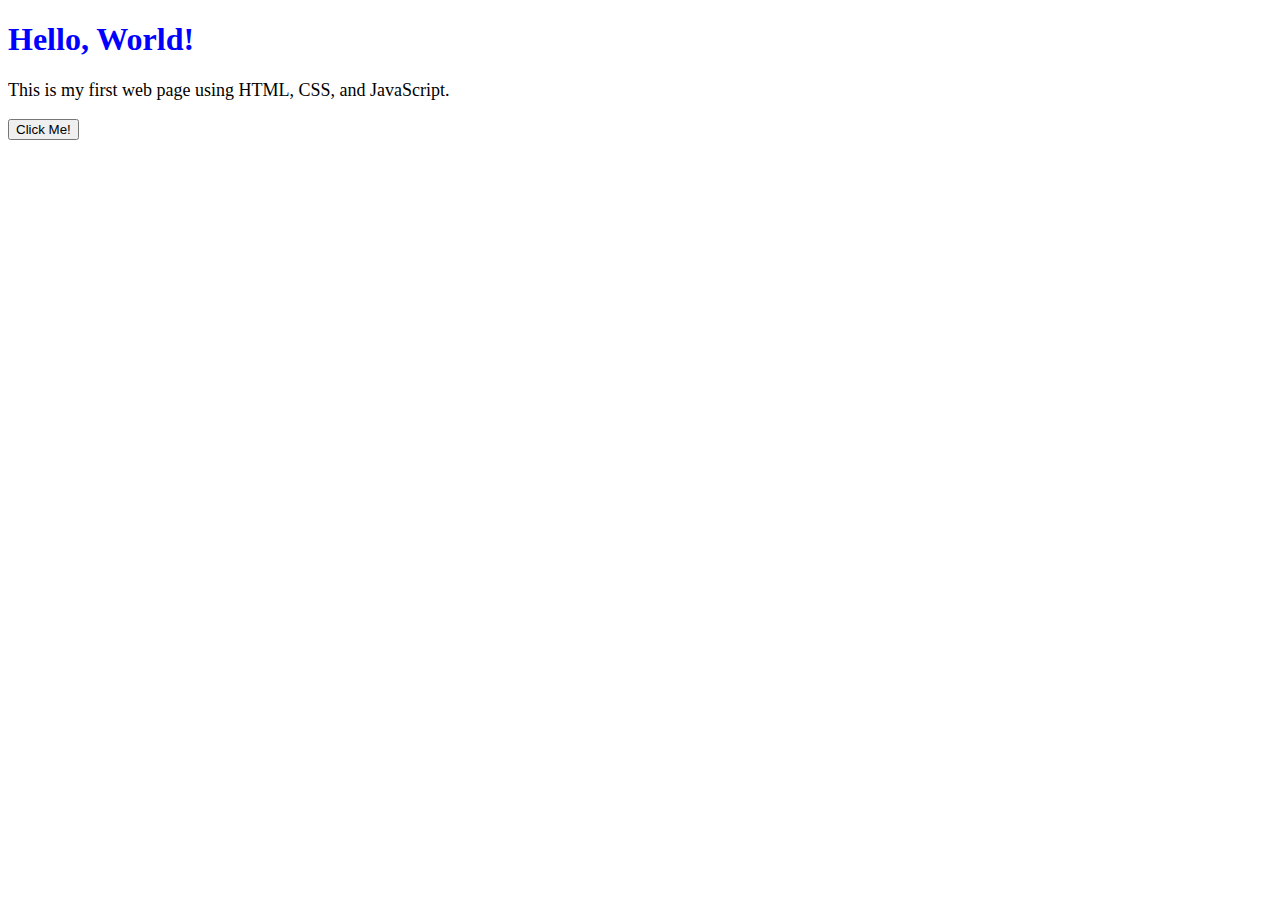
<file: index.html>
<!DOCTYPE html>
<html lang="en">
<head>
    <meta charset="UTF-8">
    <title>My First Web Page</title>
    <link rel="stylesheet" href="style.css">
</head>
<body>

    <h1>Hello, World!</h1>
    <p>This is my first web page using HTML, CSS, and JavaScript.</p>
    
    <button>Click Me!</button>

    <script>
        console.log("Page has loaded successfully!");
    </script>
    
</body>
</html>
</file>
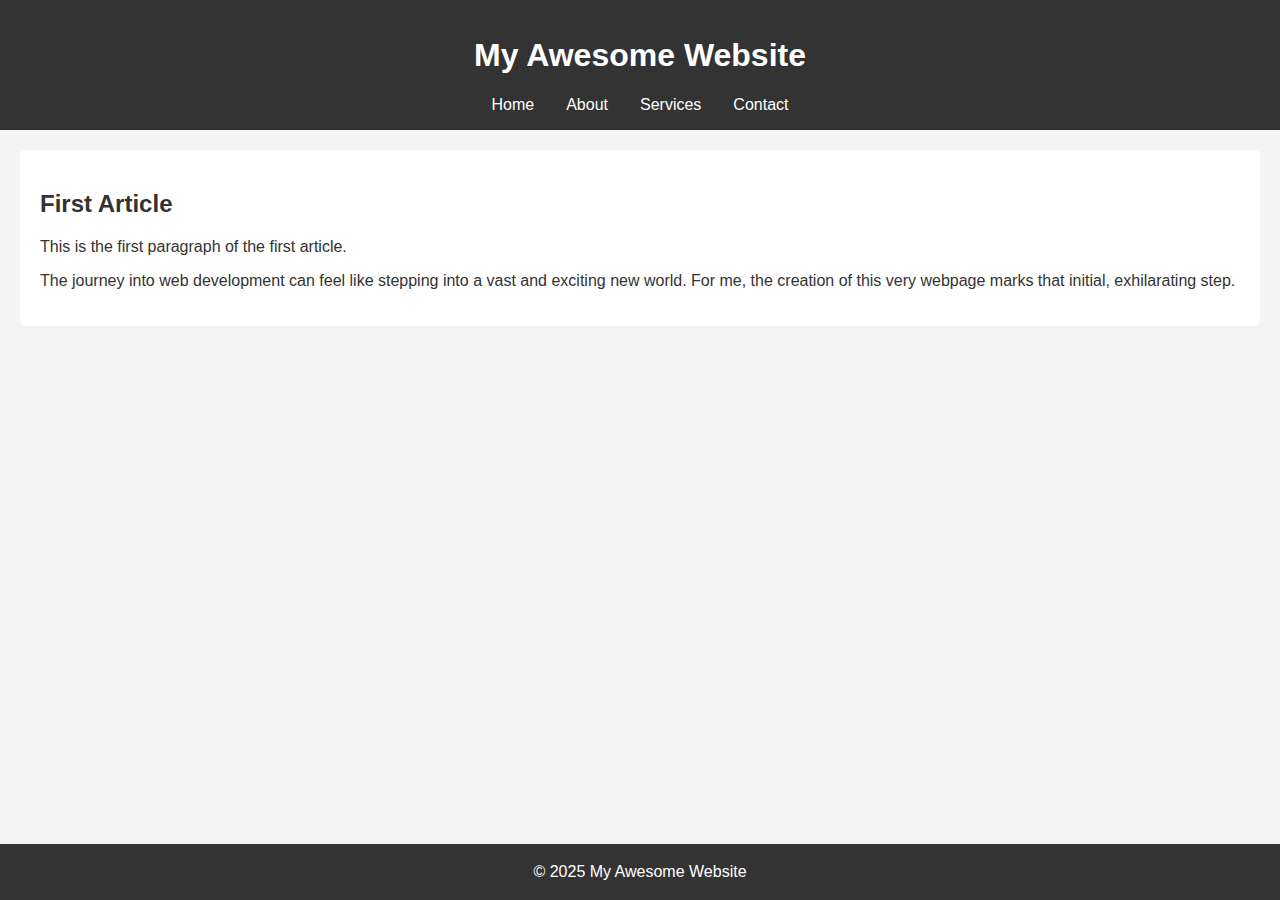
<file: index1.html>
<!DOCTYPE html>
<html lang="en">
<head>
    <meta charset="UTF-8">
    <meta name="viewport" content="width=device-width, initial-scale=1.0">
    <title>Structured Webpage</title>
    <link rel="stylesheet" href="style1.css">
</head>
<body>
    <header>
        <h1>My Awesome Website</h1>
        <nav>
            <ul>
                <li><a href="#">Home</a></li>
                <li><a href="#">About</a></li>
                <li><a href="#">Services</a></li>
                <li><a href="#">Contact</a></li>
            </ul>
        </nav>
    </header>

    <main>
        <article>
            <h2>First Article</h2>
            <p>This is the first paragraph of the first article.</p>
            <p>The journey into web development can feel like stepping into a vast and exciting new world. For me, the creation of this very webpage marks that initial, exhilarating step.</p>
        </article>
    </main>



    <footer>
        <p>&copy; 2025 My Awesome Website</p>
    </footer>
</body>
</html>
</file>
<file: style.css>
h1 {
    color: blue;
}

p {
    font-size: 18px;
}
</file>
<file: style1.css>
body {
    font-family: sans-serif;
    margin: 0;
    padding: 0;
    background-color: #f4f4f4;
    color: #333;
    display: flex; /* Enable flexbox for the body */
    flex-direction: column; /* Stack body elements vertically */
    min-height: 100vh; /* Ensure the body takes at least the full viewport height */
}

header {
    background-color: #333;
    color: white;
    padding: 1em 0;
    text-align: center;
}

nav ul {
    list-style: none;
    padding: 0;
    margin: 0;
    display: flex;
    justify-content: center;
}

nav li {
    margin: 0 1em;
}

nav a {
    color: white;
    text-decoration: none;
}

main {
    display: block;
    padding: 20px;
    flex-grow: 1; /* Allow main to take up remaining vertical space */
}

article {
    background-color: white;
    padding: 20px;
    margin-bottom: 20px;
    border-radius: 5px;
}

aside {
    display: block;
    background-color: #e0e0e0;
    padding: 15px;
    border-radius: 5px;
}

footer {
    background-color: #333;
    color: white;
    text-align: center;
    padding: 0.2em 0; /* Reduced vertical padding */
}
</file>
